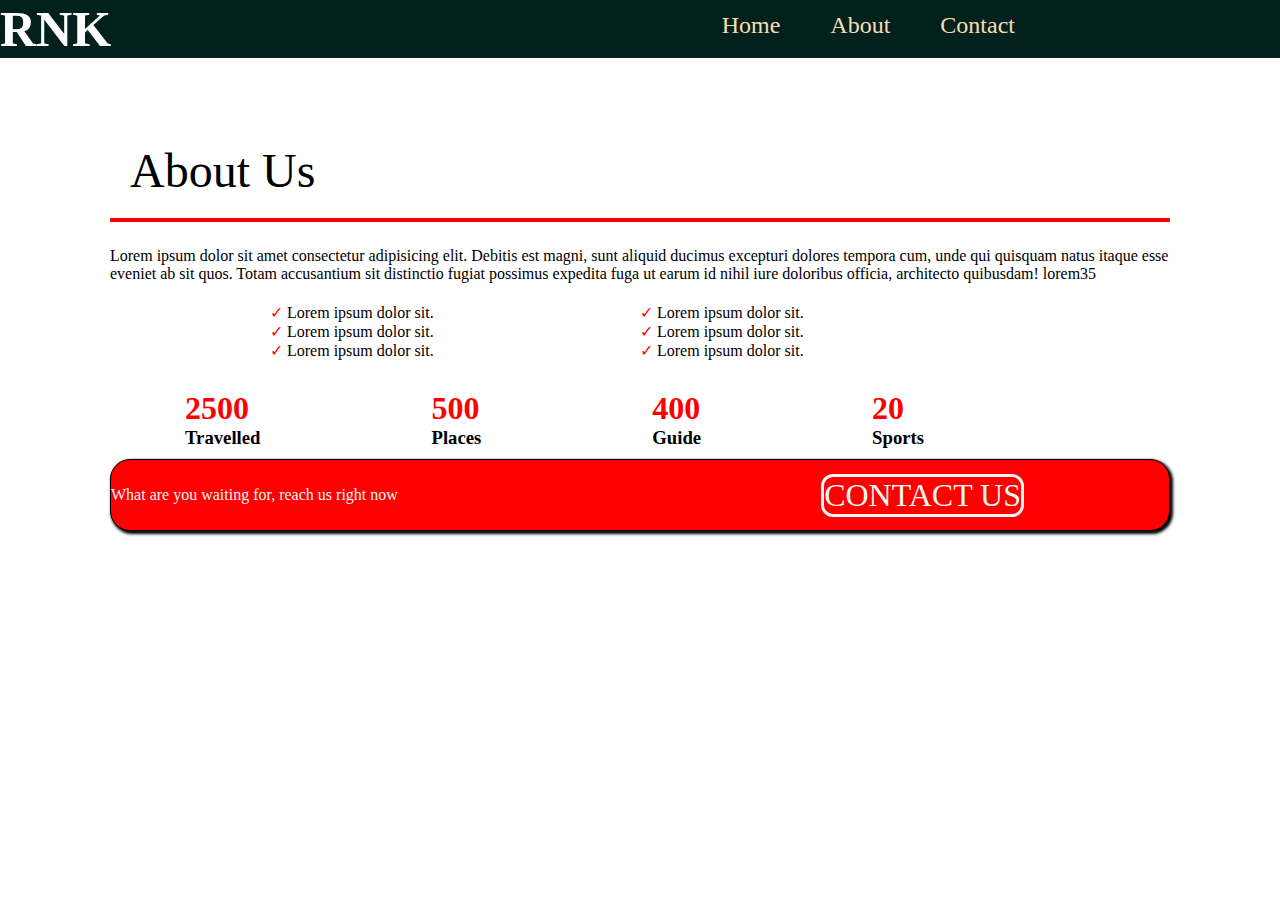
<file: about.html>
<!-- nb -->
<!DOCTYPE html>
<html lang="en">

<head>
    <meta charset="UTF-8">
    <meta http-equiv="X-UA-Compatible" content="IE=edge">
    <meta name="viewport" content="width=device-width, initial-scale=1.0">
    <title>About Us</title>
    <style>
        * {
            margin: 0;
            padding: 0;
            box-sizing: border-box;
        }

        .navbar {
            display: flex;
            position: relative;
        }

        .navbar::before {
            content: '';
            height: 100%;
            width: 100%;
            background-color: rgb(2, 32, 28);
            position: absolute;
            z-index: -1;
            opacity: 1;
        }

        .navbar h1 {
            font-size: 50px;
            color: white;
        }

        .navbar ul {
            display: flex;
            position: absolute;
            right: 15rem;
            top: 12px;
        }

        .navbar ul li {
            list-style: none;
        }

        .navbar ul li a {
            padding: 19px 25px;
            text-decoration: none;
            font-size: 1.5rem;
            color: wheat;
        }

        .navbar ul li a:hover {
            background-color: white;
            border-radius: 20px;
            color: black;
        }
        .about{
            margin: 65px 110px;
        }
        .heading{
            font-size: 3rem;
            padding:20px 20px ;
        }
        .grid{
            display: grid;
            grid-template-columns: auto auto;
            padding: 20px 160px;
        }
        .grid ul li::before{
            content: "\2713\0020";
            color: red;
            font-weight: 200px;
        }
        .grid1{
            display: grid;
            grid-template-columns: auto auto auto auto;
            margin: 10px 75px;    
        }
        .flex{
            display: flex;
            background-color: red;
            height:8vh;
            border: 1px solid;
            box-shadow: 2px 2px 3px 1px;
            font-size: 1rem;
            border-radius: 20px;
        }
        .some{
            color: whitesmoke;
            display: flex;
            align-items: center;
        }
        .contact{
            display: flex;
            align-items: center;
        }
        .contact a{
            text-decoration: none;
            color: whitesmoke;
            border: 3px solid whitesmoke;
            font-size: 2rem;
            position: absolute;
            right: 20%;
            /* margin: 3px auto; */
            border-radius: 12px;
        }
        .contact a:hover{
            color: black    ;
        }
    </style>
</head>

<body>
    <!-- nav -->
    <nav class="navbar">
        <h1>RNK</h1>

        <ul>
            <li> <a href="index.html"> Home </a> </li>
            <li> <a href="about.html"> About </a> </li>
            <li> <a href="contact.html"> Contact </a> </li>
        </ul>
    </nav>

    <section class="about">
        <div class="heading">About Us</div>
        <hr style="border: 2px solid red">
        <div style="padding-top: 25px;">Lorem ipsum dolor sit amet consectetur adipisicing elit. Debitis est magni, sunt aliquid ducimus excepturi
            dolores tempora cum, unde qui quisquam natus itaque esse eveniet ab sit quos. Totam accusantium sit
            distinctio fugiat possimus expedita fuga ut earum id nihil iure doloribus officia, architecto quibusdam! lorem35
        </div>

        <div class="grid">
            <div>
                <ul style="list-style: none;">
                    <li>Lorem ipsum dolor sit.</li>
                    <li>Lorem ipsum dolor sit.</li>
                    <li>Lorem ipsum dolor sit.</li>
                </ul>
            </div>
            <div>
                <ul style="list-style: none;">
                    <li>Lorem ipsum dolor sit.</li>
                    <li>Lorem ipsum dolor sit.</li>
                    <li>Lorem ipsum dolor sit.</li>
                </ul>
            </div>
        </div>

        <div class="grid1">
            <div>
                <h1 style="color: red;">2500</h1>
                <h3>Travelled</h3>
            </div>
            <div>
                <h1 style="color: red;">500</h1>
                <h3>Places</3>
            </div>
            <div>
                <h1 style="color: red;">400</h1>
                <h3>Guide</h3>
            </div>
            <div>
                <h1 style="color: red;">20</h1>
                <h3>Sports</h3>
            </div>
        </div>

        <div class="flex">
            <div class="some">
                What are you waiting for, reach us right now
            </div>
            <div class="contact">
               <a href="contact.html">CONTACT US</a>
            </div>
        </div>
    </section>
</body>

</html>
</file>
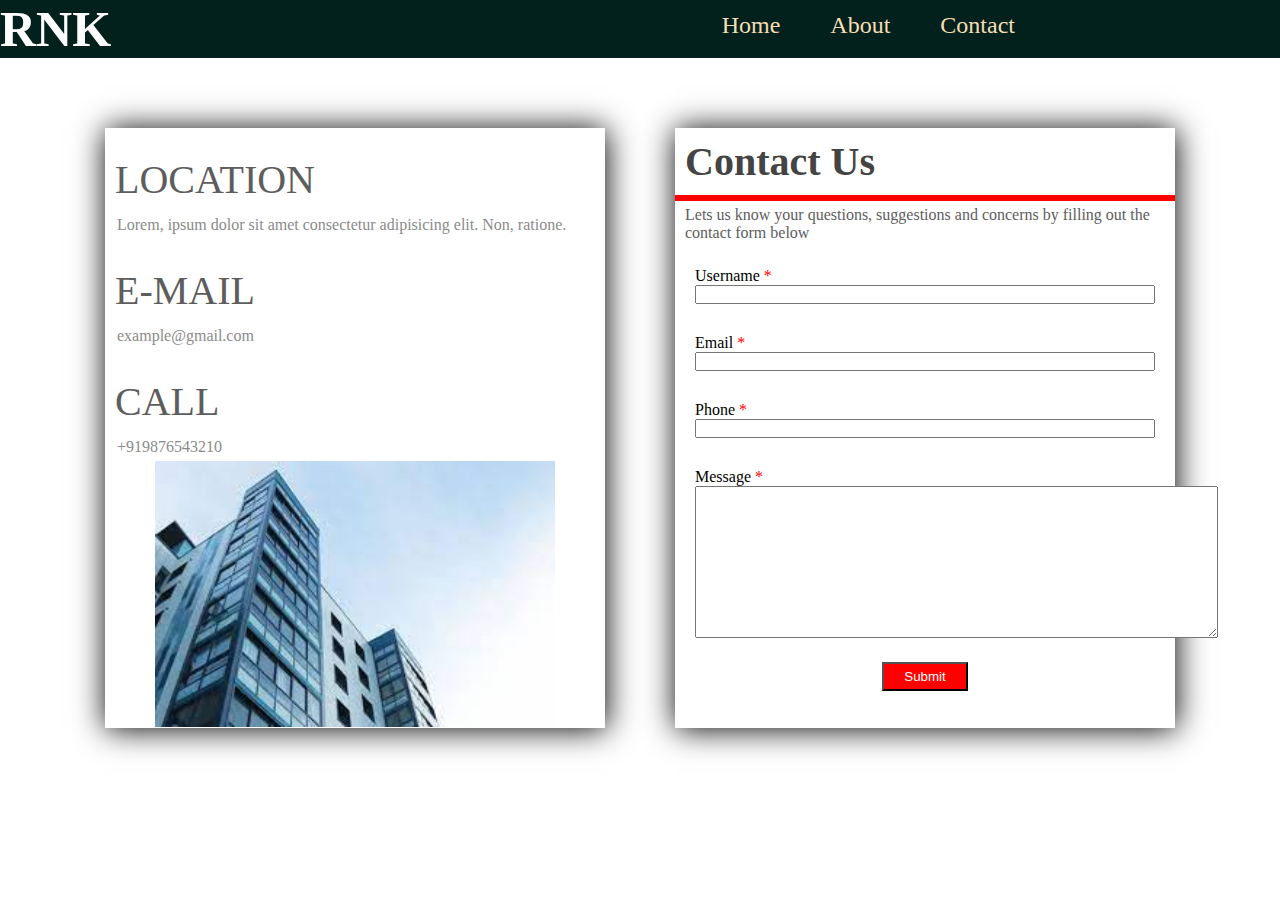
<file: contact.html>
<!-- nb -->
<!DOCTYPE html>
<html lang="en">

<head>
    <meta charset="UTF-8">
    <meta http-equiv="X-UA-Compatible" content="IE=edge">
    <meta name="viewport" content="width=device-width, initial-scale=1.0">
    <title>Contact</title>
    <!-- reference your copy Font Awesome here (from our CDN or by hosting yourself) -->
    <link rel="stylesheet" href="https://pro.fontawesome.com/releases/v5.10.0/css/all.css"
        integrity="sha384-AYmEC3Yw5cVb3ZcuHtOA93w35dYTsvhLPVnYs9eStHfGJvOvKxVfELGroGkvsg+p" crossorigin="anonymous" />
    <style>
        * {
            margin: 0;
            padding: 0;
            box-sizing: border-box;
        }

        .navbar {
            display: flex;
            position: relative;
        }

        .navbar::before {
            content: '';
            height: 100%;
            width: 100%;
            background-color: rgb(2, 32, 28);
            position: absolute;
            z-index: -1;
            opacity: 1;
        }

        .navbar h1 {
            font-size: 50px;
            color: white;
        }

        .navbar ul {
            display: flex;
            position: absolute;
            right: 15rem;
            top: 12px;
        }

        .navbar ul li {
            list-style: none;
        }

        .navbar ul li a {
            padding: 19px 25px;
            text-decoration: none;
            font-size: 1.5rem;
            color: wheat;
        }

        .navbar ul li a:hover {
            background-color: white;
            border-radius: 20px;
            color: black;
        }

        .grid-container {
            display: grid;
            grid-template-columns: auto auto;
            justify-content: center;
        }

        .container {
            height: 600px;
            width: 500px;
            box-shadow: 1px 1px 30px 0px;
            margin: 70px 35px;

        }

        .fas {
            color: red;
            font-size: 2.5rem;
        }

        .far {
            color: red;
            font-size: 2.5rem;
        }

        .name {
            font-size: 2.5rem;
            color: rgb(94, 93, 93);
            margin: 8px auto;
            padding: 0px 10px;
            padding-top: 20px;
        }

        .contact {
            padding: 10px 10px;
            margin: 10px 10px;
        }
        .btn{
            background-color: red;
            color: white;
            padding: 5px 20px;
            cursor: pointer;
        }
    </style>
</head>

<body>
    <!-- nav -->
    <nav class="navbar">
        <h1>RNK</h1>

        <ul>
            <li> <a href="index.html"> Home </a> </li>
            <li> <a href="about.html"> About </a> </li>
            <li> <a href="contact.html"> Contact </a> </li>
        </ul>
    </nav>
    <div class="grid-container">
        <div class="container">
            <p class="name"><i class="fas fa-map-marker-alt"></i>LOCATION</p>
            <p style="color: rgb(139, 139, 139); padding: 5px 12px   ;">Lorem, ipsum dolor sit amet consectetur
                adipisicing elit. Non, ratione.</p>

            <p class="name"><i class="far fa-envelope"></i>E-MAIL</p>
            <p style="color: rgb(139, 139, 139); padding: 5px 12px   ;">example@gmail.com</p>

            <p class="name"><i class="fas fa-phone-square-alt"></i>CALL</p>
            <p style="color: rgb(139, 139, 139); padding: 5px 12px   ;">+919876543210</p>
            <div style="text-align: center;">
                <img src="[data-uri]"
                    alt="office" style=" width:400px; height:auto;">
            </div>
        </div>
        <div class="container">
            <h1 style="font-size: 40px; padding:10px 10px; color: rgb(68, 68, 68);">Contact Us</h1>
            <hr style="border: 3px solid red;">
            <p style="padding: 5px 10px; color: rgb(94, 93, 93);">Lets us know your questions, suggestions and concerns
                by filling out the contact form below</p>
            <div class="contact">
                <p>Username <span style="color: red;">*</span> </p>
                <input type="text" name="Username" id="" style="width: 100%;">
            </div>

            <div class="contact">
                <p>Email <span style="color: red;">*</span> </p>
                <input type="text" name="Username" id="" style="width: 100%;">
            </div>

            <div class="contact">
                <p>Phone <span style="color: red;">*</span> </p>
                <input type="text" name="Username" id="" style="width: 100%;">
            </div>

            <div class="contact">
                <p>Message <span style="color: red;">*</span> </p>
                <textarea name="Message" id="" cols="63" rows="10"></textarea>
            </div>
            <div style="text-align: center;">
                <button class="btn" type="submit">Submit</button>
            </div>
        </div>
    </div>
</body>

</html>
</file>
